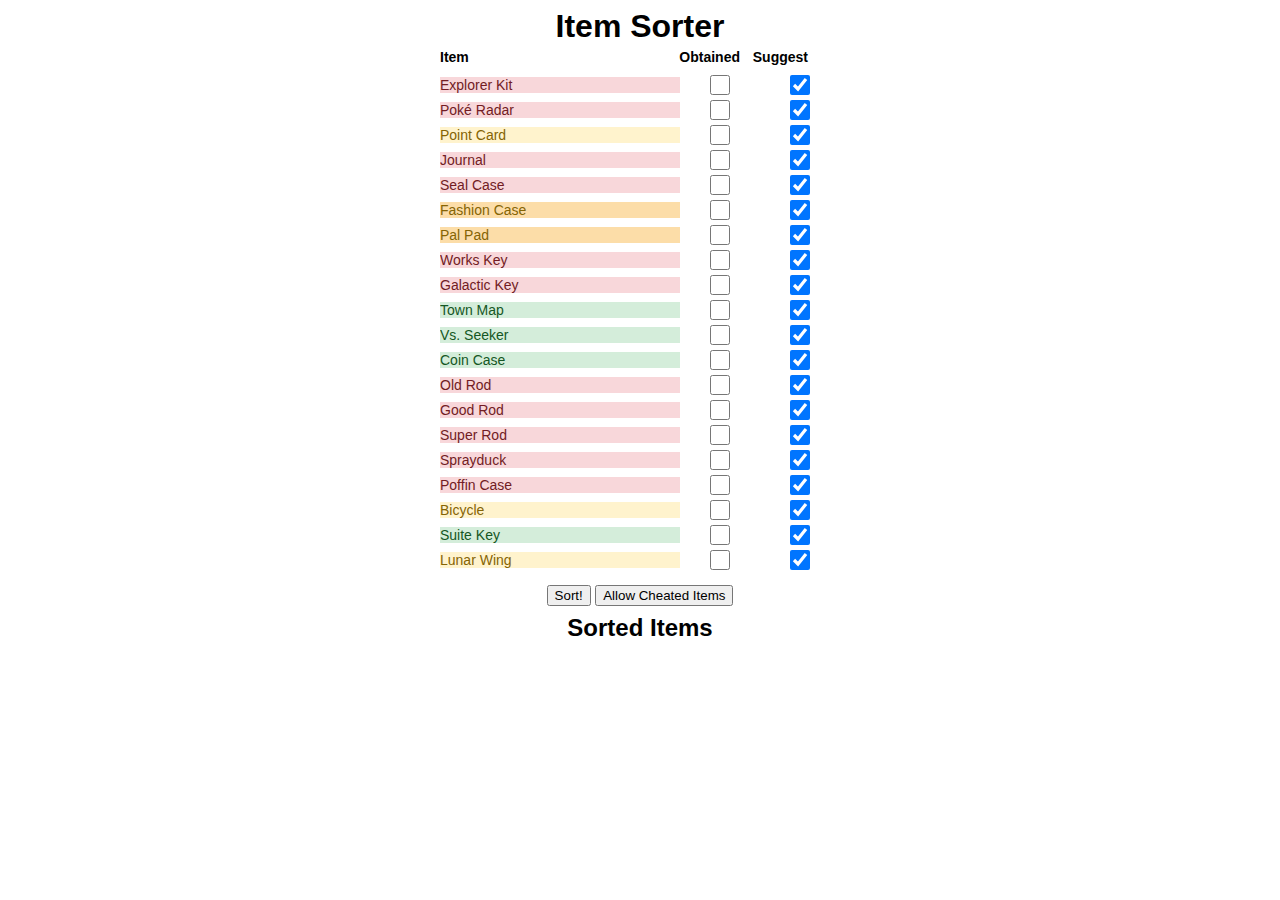
<file: key_item_sorter/index.html>
<!DOCTYPE html>
<html lang="en">

<head>
    <meta charset="UTF-8">
    <meta name="viewport" content="width=device-width, initial-scale=1.0">
    <title>Item Sorter</title>
    <link rel="stylesheet" href="css/styles.css">
</head>

<body>
    <div class="container">
        <h1>Item Sorter</h1>
        <div class="item-list">
            <div class="item-list-header">
                <span>Item</span>
                <span class="obtained">Obtained</span>
                <span class="suggest">Suggest</span>
            </div>
            <div id="itemList">
                <!-- Items will be dynamically added by JavaScript -->
            </div>
        </div>
        <div>
            <button onclick="sortItems()">Sort!</button>
            <button onclick="toggleCheats()">Allow Cheated Items</button>
        </div>
        <h2>Sorted Items</h2>
        <div id="resultSection"></div>
    </div>
    <script src="js/script.js"></script>
</body>

</html>
</file>
<file: key_item_sorter/css/styles.css>
body {
    display: flex;
    justify-content: center;
    align-items: center;
    margin: 0;
    font-family: Arial, sans-serif;
    height: 100%;
}

h1 {
    padding: 0;
    margin: 8px 0 4px 0;
}

h2,
h3 {
    padding: 0;
    margin: 8px 0 0 0;
}

ul {
    padding: 0px 20px;
    list-style-type: none;
}

.container {
    text-align: center;
    display: flex;
    align-items: center;
    width: 100%;
    flex-direction: column;
}

select {
    width: 200px;
    height: 300px;
}

button {
    margin-top: 10px;
}

.auto-selected {
    color: blue;
    font-style: italic;
}

.bad-item {
    background-color: #f8d7da;
    color: #721c24;
}

.safe-item {
    background-color: #fff3cd;
    color: #856404;
}

.side-effect-item {
    background-color: #fcdda8;
    color: #856404;
}

.good-item {
    background-color: #d4edda;
    color: #155724;
}

.success-message {
    color: green;
    font-weight: bold;
    margin-top: 10px;
    text-align: center;
}

.error-message {
    color: red;
    font-weight: bold;
    margin-top: 10px;
    text-align: center;
}

#resultSection {
    display: flex;
    justify-content: center;
    gap: 20px;
    padding: 0;
}

#resultSection>div {
    flex: 1;
    margin: 0;
    width: 150px;
}

#resultSection h3 {
    text-align: center;
}

.item-list {
    display: flex;
    flex-direction: column;
    align-items: center;
    width: 400px;
}

#itemList {
    overflow-y: auto;
    max-height: 500px;
    width: 100%;
}

.item-list-header {
    display: flex;
    justify-content: space-between;
    width: 100%;
    max-width: 600px;
    font-weight: bold;
    margin-bottom: 10px;
    font-size: 14px;
    position: relative;
}

.item-list-header .obtained,
.item-list-header .suggest {
    position: absolute;
    right: 32px;
}

.item-list-header .obtained {
    right: 100px;
}

.item-row {
    display: flex;
    justify-content: space-between;
    width: 100%;
    max-width: 600px;
    margin-bottom: 5px;
    align-items: center;
}

.item-row span {
    flex: 3;
    text-align: left;
    font-size: 14px;
    overflow: hidden;
    text-overflow: ellipsis;
    white-space: nowrap;
}

.item-row input {
    flex: 1;
    height: 20px;
}

.obtained-checkbox,
.suggest-checkbox {
    margin: 0;
}

.autoselected {
    border: 2px dashed #9e1bbf;
    font-weight: bold;
    padding: 2px;
}
</file>
